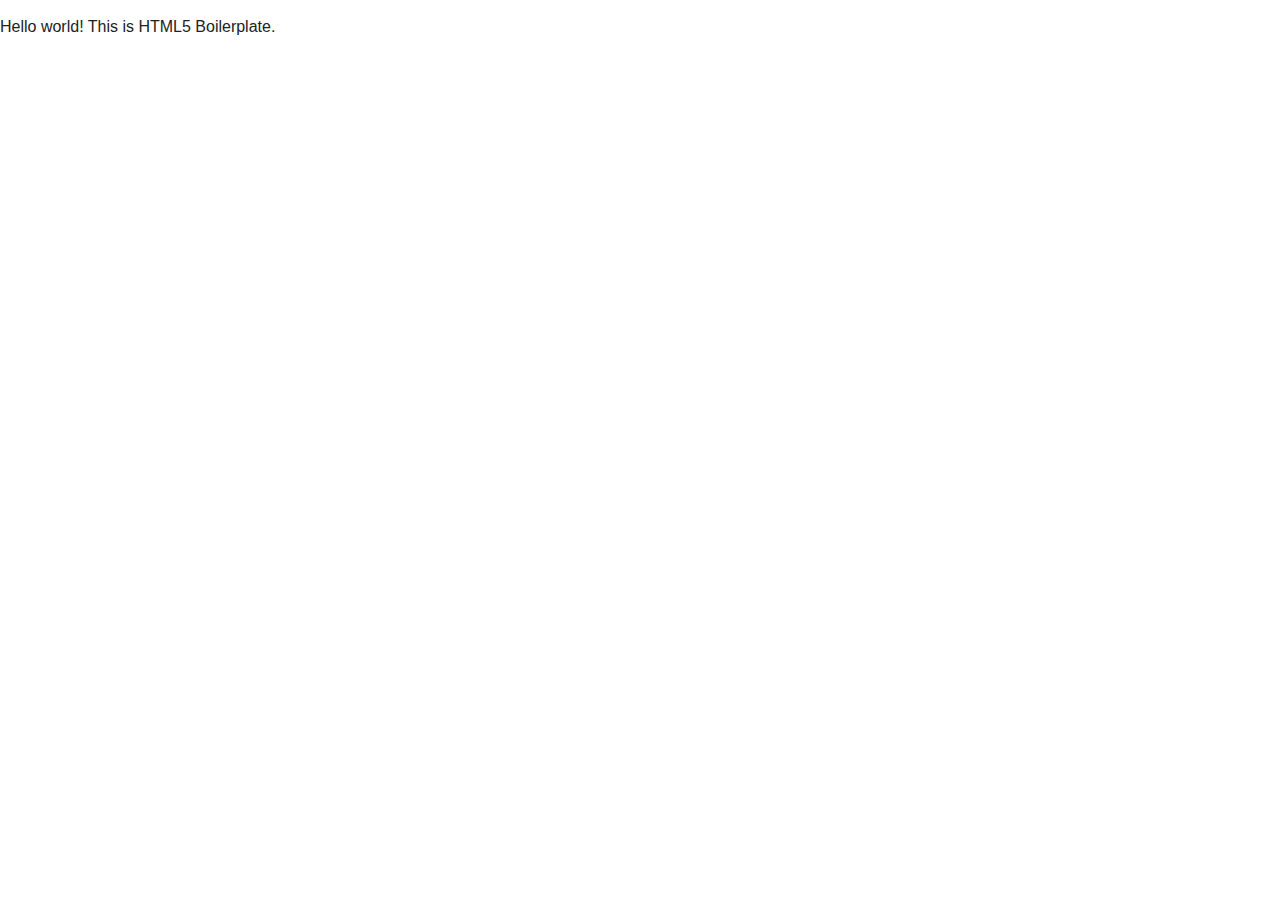
<file: index.html>
<!doctype html>
<html class="no-js">
    <head>
        <meta charset="utf-8">
        <meta http-equiv="X-UA-Compatible" content="IE=edge">
        <title></title>
        <meta name="description" content="">
        <meta name="viewport" content="width=device-width, initial-scale=1">

        <!-- Place favicon.ico and apple-touch-icon(s) in the root directory -->

        <link rel="stylesheet" href="css/normalize.css">
        <link rel="stylesheet" href="css/main.css">
        <script src="js/vendor/modernizr-2.7.1.min.js"></script>
    </head>
    <body>
        <!--[if lt IE 8]>
            <p class="browsehappy">You are using an <strong>outdated</strong> browser. Please <a href="http://browsehappy.com/">upgrade your browser</a> to improve your experience.</p>
        <![endif]-->

        <!-- Add your site or application content here -->
        <p>Hello world! This is HTML5 Boilerplate.</p>

        <script src="//ajax.googleapis.com/ajax/libs/jquery/1.11.0/jquery.min.js"></script>
        <script>window.jQuery || document.write('<script src="js/vendor/jquery-1.11.0.min.js"><\/script>')</script>
        <script src="js/plugins.js"></script>
        <script src="js/main.js"></script>

        <!-- Google Analytics: change UA-XXXXX-X to be your site's ID. -->
        <script>
            (function(b,o,i,l,e,r){b.GoogleAnalyticsObject=l;b[l]||(b[l]=
            function(){(b[l].q=b[l].q||[]).push(arguments)});b[l].l=+new Date;
            e=o.createElement(i);r=o.getElementsByTagName(i)[0];
            e.src='//www.google-analytics.com/analytics.js';
            r.parentNode.insertBefore(e,r)}(window,document,'script','ga'));
            ga('create','UA-XXXXX-X');ga('send','pageview');
        </script>
    </body>
</html>
</file>
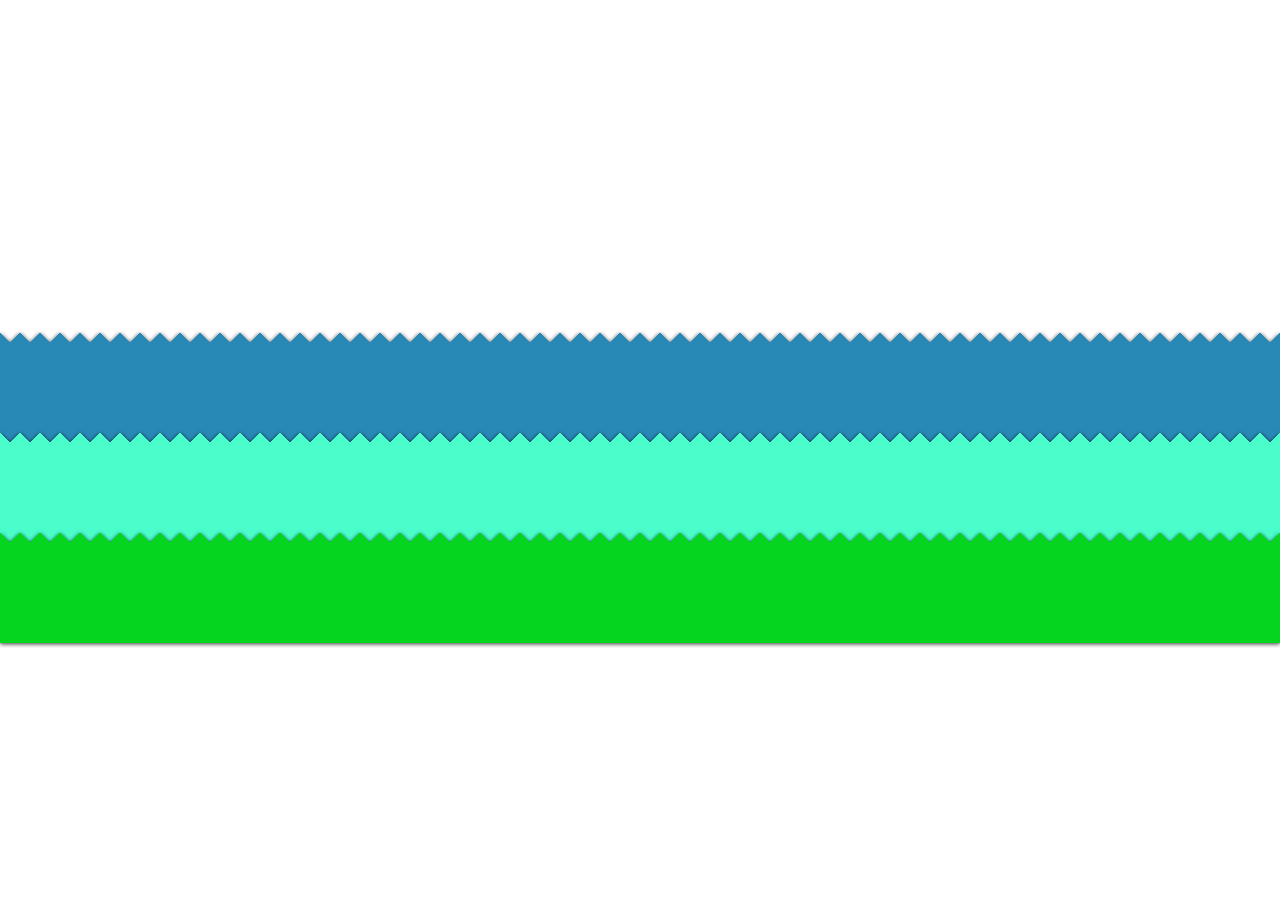
<file: design/1/index.html>
<!doctype html>
<html class="no-js">
    <head>
        <meta charset="utf-8">
        <meta http-equiv="X-UA-Compatible" content="IE=edge">
        <title></title>
        <meta name="description" content="">
        <meta name="viewport" content="width=device-width, initial-scale=1">

        <!-- Place favicon.ico and apple-touch-icon(s) in the root directory -->

        <link rel="stylesheet" href="css/normalize.css">
        <link rel="stylesheet" href="css/main.css">
        <link rel="stylesheet" href="css/design1.css">
        <script src="js/vendor/modernizr-2.7.1.min.js"></script>
    </head>
    <body>
        <!--[if lt IE 8]>
            <p class="browsehappy">You are using an <strong>outdated</strong> browser. Please <a href="http://browsehappy.com/">upgrade your browser</a> to improve your experience.</p>
        <![endif]-->

        <!-- Add your site or application content here -->

        <div class="container1 container"></div>
        <div class="container2 container zigzag"></div>
        <div class="container3 container zigzag"></div>
        <div class="container4 container zigzag"></div>






        <!--<script src="//ajax.googleapis.com/ajax/libs/jquery/1.11.0/jquery.min.js"></script>-->
        <script>window.jQuery || document.write('<script src="js/vendor/jquery-1.11.0.min.js"><\/script>')</script>
        <script src="js/plugins.js"></script>
        <script src="js/main.js"></script>

        <!-- Google Analytics: change UA-XXXXX-X to be your site's ID. -->
        <script>
            (function(b,o,i,l,e,r){b.GoogleAnalyticsObject=l;b[l]||(b[l]=
            function(){(b[l].q=b[l].q||[]).push(arguments)});b[l].l=+new Date;
            e=o.createElement(i);r=o.getElementsByTagName(i)[0];
            e.src='//www.google-analytics.com/analytics.js';
            r.parentNode.insertBefore(e,r)}(window,document,'script','ga'));
            ga('create','UA-XXXXX-X');ga('send','pageview');
        </script>
    </body>
</html>
</file>
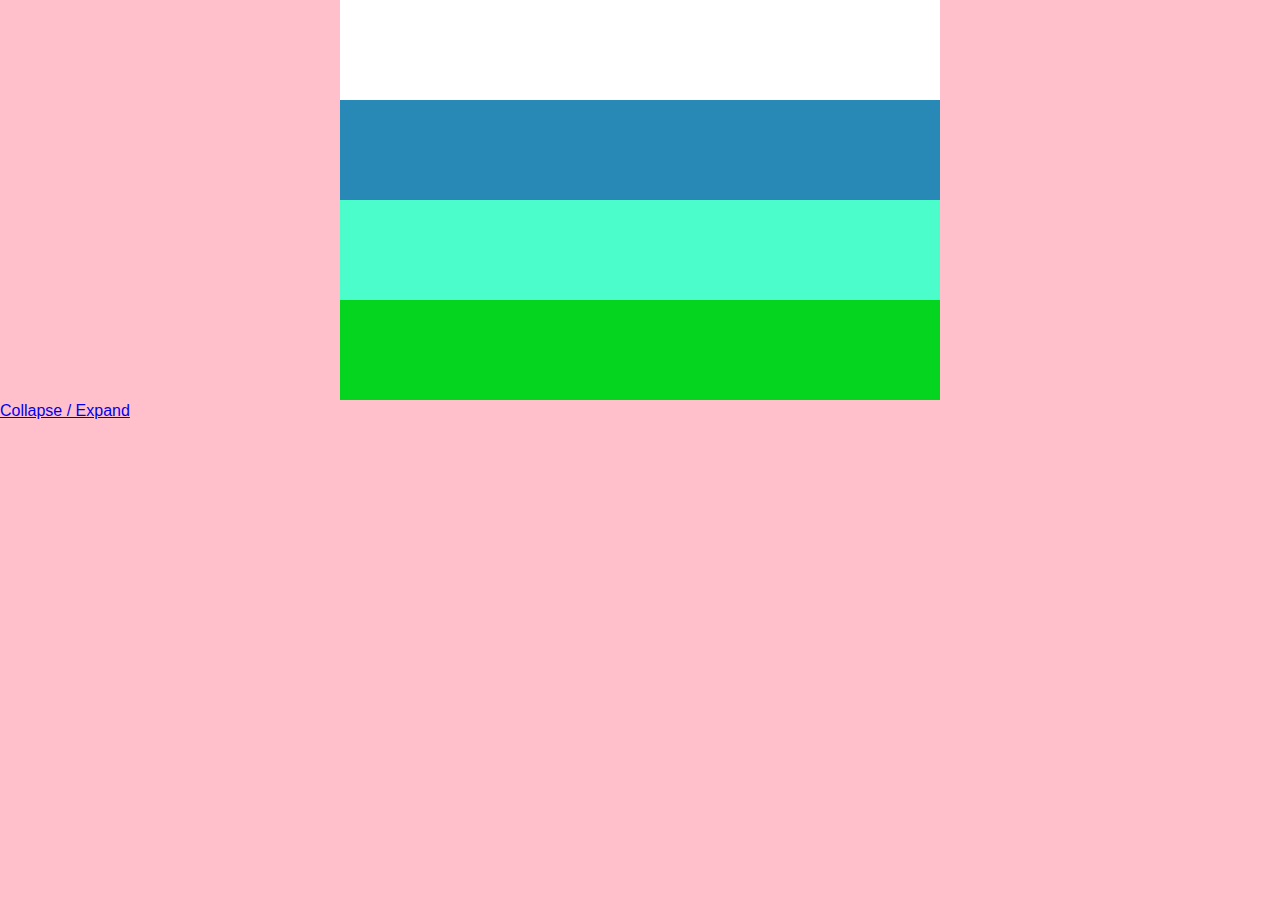
<file: design/2/index.html>
<!doctype html>
<html class="no-js">
<head>
    <meta charset="utf-8">
    <meta http-equiv="X-UA-Compatible" content="IE=edge">
    <title></title>
    <meta name="description" content="">
    <meta name="viewport" content="width=device-width, initial-scale=1">

    <!-- Place favicon.ico and apple-touch-icon(s) in the root directory -->

    <link rel="stylesheet" href="css/normalize.css">
    <link rel="stylesheet" href="css/main.css">
    <link rel="stylesheet" href="css/design2.css">
    <script src="js/vendor/modernizr-2.7.1.min.js"></script>
</head>
<body>
<!--[if lt IE 8]>
<p class="browsehappy">You are using an <strong>outdated</strong> browser. Please <a href="http://browsehappy.com/">upgrade
    your browser</a> to improve your experience.</p>
<![endif]-->

<!-- Add your site or application content here -->
<div class="list-holder">
    <div class="holder1 holder">
        <div></div>
    </div>
    <div class="holder2 holder">
        <div></div>
    </div>
    <div class="holder3 holder">
        <div></div>
    </div>
    <div class="holder4 holder">
        <div></div>
    </div>
</div>

<a href="#" class="button-collapse">Collapse / Expand</a>


<!--<script src="//ajax.googleapis.com/ajax/libs/jquery/1.11.0/jquery.min.js"></script>-->
<script>window.jQuery || document.write('<script src="js/vendor/jquery-1.11.0.min.js"><\/script>')</script>
<script src="js/vendor/jquery.transit.min.js"></script>
<script src="js/plugins.js"></script>
<script src="js/main.js"></script>

<!-- Google Analytics: change UA-XXXXX-X to be your site's ID. -->
<!--<script>-->
<!--(function(b,o,i,l,e,r){b.GoogleAnalyticsObject=l;b[l]||(b[l]=-->
<!--function(){(b[l].q=b[l].q||[]).push(arguments)});b[l].l=+new Date;-->
<!--e=o.createElement(i);r=o.getElementsByTagName(i)[0];-->
<!--e.src='//www.google-analytics.com/analytics.js';-->
<!--r.parentNode.insertBefore(e,r)}(window,document,'script','ga'));-->
<!--ga('create','UA-XXXXX-X');ga('send','pageview');-->
<!--</script>-->
</body>
</html>
</file>
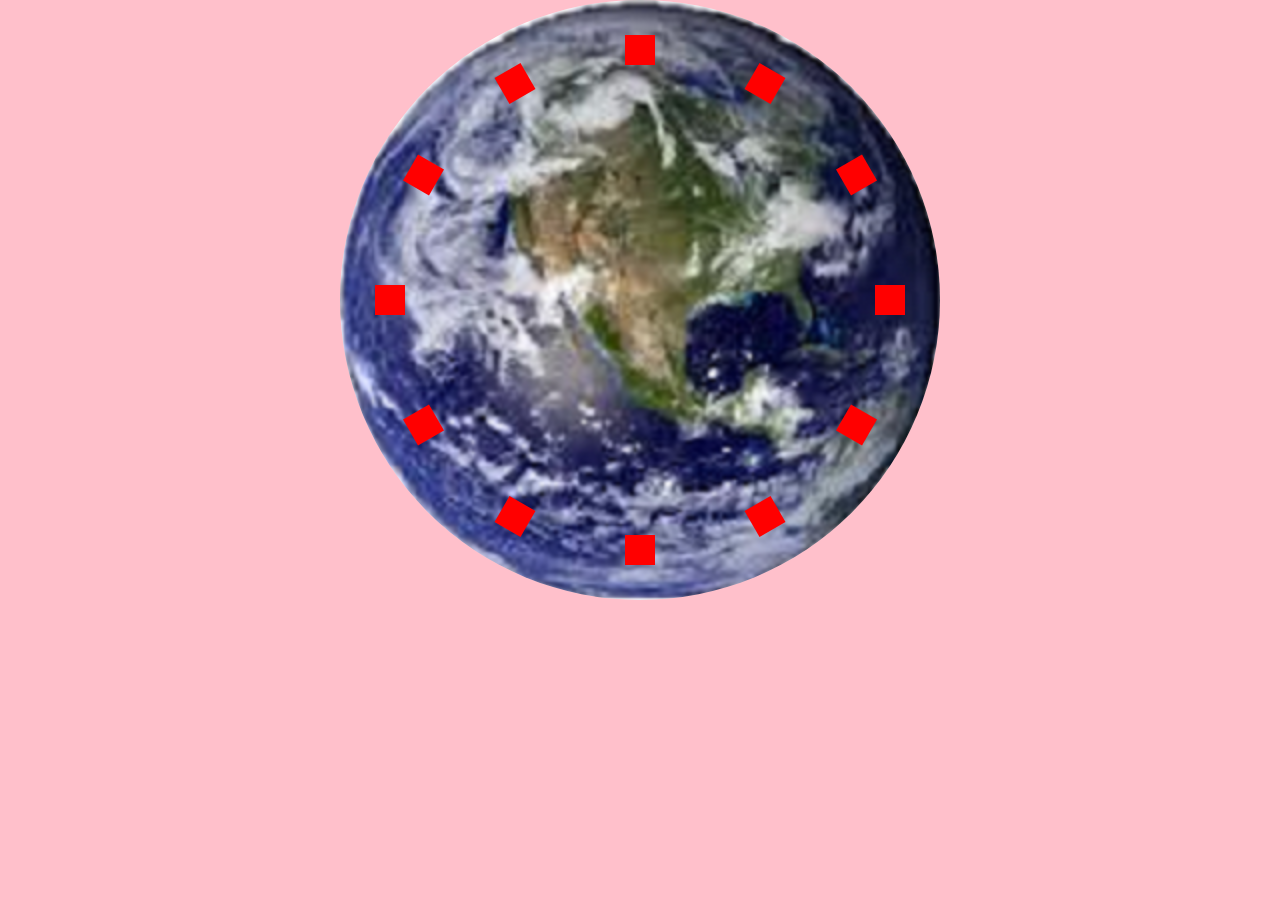
<file: design/3/index.html>
<!doctype html>
<html class="no-js">
<head>
    <meta charset="utf-8">
    <meta http-equiv="X-UA-Compatible" content="IE=edge">
    <title></title>
    <meta name="description" content="">
    <meta name="viewport" content="width=device-width, initial-scale=1">

    <!-- Place favicon.ico and apple-touch-icon(s) in the root directory -->

    <link rel="stylesheet" href="css/normalize.css">
    <link rel="stylesheet" href="css/main.css">
    <link rel="stylesheet" href="css/design3.css">
    <script src="js/vendor/modernizr-2.7.1.min.js"></script>
</head>
<body>
<!--[if lt IE 8]>
<p class="browsehappy">You are using an <strong>outdated</strong> browser. Please <a href="http://browsehappy.com/">upgrade
    your browser</a> to improve your experience.</p>
<![endif]-->

<!-- Add your site or application content here -->
<div class="clock-holder">
    <div class="clock-front">
    </div>
    <div class="clock-back">
    </div>
    <div class="hour-hand">
    </div>
    <div class="minute-hand">
    </div>
    <div class="second-hand">
    </div>
    <div class="label-hour label-hour-1"></div>
    <div class="label-hour label-hour-2"></div>
    <div class="label-hour label-hour-3"></div>
    <div class="label-hour label-hour-4"></div>
    <div class="label-hour label-hour-5"></div>
    <div class="label-hour label-hour-6"></div>
    <div class="label-hour label-hour-7"></div>
    <div class="label-hour label-hour-8"></div>
    <div class="label-hour label-hour-9"></div>
    <div class="label-hour label-hour-10"></div>
    <div class="label-hour label-hour-11"></div>
    <div class="label-hour label-hour-12"></div>
</div>


<!--<script src="//ajax.googleapis.com/ajax/libs/jquery/1.11.0/jquery.min.js"></script>-->
<script>window.jQuery || document.write('<script src="js/vendor/jquery-1.11.0.min.js"><\/script>')</script>
<script src="js/vendor/jquery.transit.min.js"></script>
<script src="js/plugins.js"></script>
<script src="js/main.js"></script>

<!-- Google Analytics: change UA-XXXXX-X to be your site's ID. -->
<!--<script>-->
<!--(function(b,o,i,l,e,r){b.GoogleAnalyticsObject=l;b[l]||(b[l]=-->
<!--function(){(b[l].q=b[l].q||[]).push(arguments)});b[l].l=+new Date;-->
<!--e=o.createElement(i);r=o.getElementsByTagName(i)[0];-->
<!--e.src='//www.google-analytics.com/analytics.js';-->
<!--r.parentNode.insertBefore(e,r)}(window,document,'script','ga'));-->
<!--ga('create','UA-XXXXX-X');ga('send','pageview');-->
<!--</script>-->
</body>
</html>
</file>
<file: css/main.css>
/*! HTML5 Boilerplate v4.3.0 | MIT License | http://h5bp.com/ */

/*
 * What follows is the result of much research on cross-browser styling.
 * Credit left inline and big thanks to Nicolas Gallagher, Jonathan Neal,
 * Kroc Camen, and the H5BP dev community and team.
 */

/* ==========================================================================
   Base styles: opinionated defaults
   ========================================================================== */

html {
    color: #222;
    font-size: 1em;
    line-height: 1.4;
}

/*
 * Remove text-shadow in selection highlight: h5bp.com/i
 * These selection rule sets have to be separate.
 * Customize the background color to match your design.
 */

::-moz-selection {
    background: #b3d4fc;
    text-shadow: none;
}

::selection {
    background: #b3d4fc;
    text-shadow: none;
}

/*
 * A better looking default horizontal rule
 */

hr {
    display: block;
    height: 1px;
    border: 0;
    border-top: 1px solid #ccc;
    margin: 1em 0;
    padding: 0;
}

/*
 * Remove the gap between images, videos, audio and canvas and the bottom of
 * their containers: h5bp.com/i/440
 */

audio,
canvas,
img,
svg,
video {
    vertical-align: middle;
}

/*
 * Remove default fieldset styles.
 */

fieldset {
    border: 0;
    margin: 0;
    padding: 0;
}

/*
 * Allow only vertical resizing of textareas.
 */

textarea {
    resize: vertical;
}

/* ==========================================================================
   Browse Happy prompt
   ========================================================================== */

.browsehappy {
    margin: 0.2em 0;
    background: #ccc;
    color: #000;
    padding: 0.2em 0;
}

/* ==========================================================================
   Author's custom styles
   ========================================================================== */

















/* ==========================================================================
   Helper classes
   ========================================================================== */

/*
 * Hide visually and from screen readers: h5bp.com/u
 */

.hidden {
    display: none !important;
    visibility: hidden;
}

/*
 * Hide only visually, but have it available for screen readers: h5bp.com/v
 */

.visuallyhidden {
    border: 0;
    clip: rect(0 0 0 0);
    height: 1px;
    margin: -1px;
    overflow: hidden;
    padding: 0;
    position: absolute;
    width: 1px;
}

/*
 * Extends the .visuallyhidden class to allow the element to be focusable
 * when navigated to via the keyboard: h5bp.com/p
 */

.visuallyhidden.focusable:active,
.visuallyhidden.focusable:focus {
    clip: auto;
    height: auto;
    margin: 0;
    overflow: visible;
    position: static;
    width: auto;
}

/*
 * Hide visually and from screen readers, but maintain layout
 */

.invisible {
    visibility: hidden;
}

/*
 * Clearfix: contain floats
 *
 * For modern browsers
 * 1. The space content is one way to avoid an Opera bug when the
 *    `contenteditable` attribute is included anywhere else in the document.
 *    Otherwise it causes space to appear at the top and bottom of elements
 *    that receive the `clearfix` class.
 * 2. The use of `table` rather than `block` is only necessary if using
 *    `:before` to contain the top-margins of child elements.
 */

.clearfix:before,
.clearfix:after {
    content: " "; /* 1 */
    display: table; /* 2 */
}

.clearfix:after {
    clear: both;
}

/* ==========================================================================
   EXAMPLE Media Queries for Responsive Design.
   These examples override the primary ('mobile first') styles.
   Modify as content requires.
   ========================================================================== */

@media only screen and (min-width: 35em) {
    /* Style adjustments for viewports that meet the condition */
}

@media print,
       (-o-min-device-pixel-ratio: 5/4),
       (-webkit-min-device-pixel-ratio: 1.25),
       (min-resolution: 120dpi) {
    /* Style adjustments for high resolution devices */
}

/* ==========================================================================
   Print styles.
   Inlined to avoid required HTTP connection: h5bp.com/r
   ========================================================================== */

@media print {
    * {
        background: transparent !important;
        color: #000 !important; /* Black prints faster: h5bp.com/s */
        box-shadow: none !important;
        text-shadow: none !important;
    }

    a,
    a:visited {
        text-decoration: underline;
    }

    a[href]:after {
        content: " (" attr(href) ")";
    }

    abbr[title]:after {
        content: " (" attr(title) ")";
    }

    /*
     * Don't show links for images, or javascript/internal links
     */

    a[href^="javascript:"]:after,
    a[href^="#"]:after {
        content: "";
    }

    pre,
    blockquote {
        border: 1px solid #999;
        page-break-inside: avoid;
    }

    thead {
        display: table-header-group; /* h5bp.com/t */
    }

    tr,
    img {
        page-break-inside: avoid;
    }

    img {
        max-width: 100% !important;
    }

    p,
    h2,
    h3 {
        orphans: 3;
        widows: 3;
    }

    h2,
    h3 {
        page-break-after: avoid;
    }
}
</file>
<file: design/1/css/main.css>
/*! HTML5 Boilerplate v4.3.0 | MIT License | http://h5bp.com/ */

/*
 * What follows is the result of much research on cross-browser styling.
 * Credit left inline and big thanks to Nicolas Gallagher, Jonathan Neal,
 * Kroc Camen, and the H5BP dev community and team.
 */

/* ==========================================================================
   Base styles: opinionated defaults
   ========================================================================== */

html {
    color: #222;
    font-size: 1em;
    line-height: 1.4;
}

/*
 * Remove text-shadow in selection highlight: h5bp.com/i
 * These selection rule sets have to be separate.
 * Customize the background color to match your design.
 */

::-moz-selection {
    background: #b3d4fc;
    text-shadow: none;
}

::selection {
    background: #b3d4fc;
    text-shadow: none;
}

/*
 * A better looking default horizontal rule
 */

hr {
    display: block;
    height: 1px;
    border: 0;
    border-top: 1px solid #ccc;
    margin: 1em 0;
    padding: 0;
}

/*
 * Remove the gap between images, videos, audio and canvas and the bottom of
 * their containers: h5bp.com/i/440
 */

audio,
canvas,
img,
svg,
video {
    vertical-align: middle;
}

/*
 * Remove default fieldset styles.
 */

fieldset {
    border: 0;
    margin: 0;
    padding: 0;
}

/*
 * Allow only vertical resizing of textareas.
 */

textarea {
    resize: vertical;
}

/* ==========================================================================
   Browse Happy prompt
   ========================================================================== */

.browsehappy {
    margin: 0.2em 0;
    background: #ccc;
    color: #000;
    padding: 0.2em 0;
}

/* ==========================================================================
   Author's custom styles
   ========================================================================== */

















/* ==========================================================================
   Helper classes
   ========================================================================== */

/*
 * Hide visually and from screen readers: h5bp.com/u
 */

.hidden {
    display: none !important;
    visibility: hidden;
}

/*
 * Hide only visually, but have it available for screen readers: h5bp.com/v
 */

.visuallyhidden {
    border: 0;
    clip: rect(0 0 0 0);
    height: 1px;
    margin: -1px;
    overflow: hidden;
    padding: 0;
    position: absolute;
    width: 1px;
}

/*
 * Extends the .visuallyhidden class to allow the element to be focusable
 * when navigated to via the keyboard: h5bp.com/p
 */

.visuallyhidden.focusable:active,
.visuallyhidden.focusable:focus {
    clip: auto;
    height: auto;
    margin: 0;
    overflow: visible;
    position: static;
    width: auto;
}

/*
 * Hide visually and from screen readers, but maintain layout
 */

.invisible {
    visibility: hidden;
}

/*
 * Clearfix: contain floats
 *
 * For modern browsers
 * 1. The space content is one way to avoid an Opera bug when the
 *    `contenteditable` attribute is included anywhere else in the document.
 *    Otherwise it causes space to appear at the top and bottom of elements
 *    that receive the `clearfix` class.
 * 2. The use of `table` rather than `block` is only necessary if using
 *    `:before` to contain the top-margins of child elements.
 */

.clearfix:before,
.clearfix:after {
    content: " "; /* 1 */
    display: table; /* 2 */
}

.clearfix:after {
    clear: both;
}

/* ==========================================================================
   EXAMPLE Media Queries for Responsive Design.
   These examples override the primary ('mobile first') styles.
   Modify as content requires.
   ========================================================================== */

@media only screen and (min-width: 35em) {
    /* Style adjustments for viewports that meet the condition */
}

@media print,
       (-o-min-device-pixel-ratio: 5/4),
       (-webkit-min-device-pixel-ratio: 1.25),
       (min-resolution: 120dpi) {
    /* Style adjustments for high resolution devices */
}

/* ==========================================================================
   Print styles.
   Inlined to avoid required HTTP connection: h5bp.com/r
   ========================================================================== */

@media print {
    * {
        background: transparent !important;
        color: #000 !important; /* Black prints faster: h5bp.com/s */
        box-shadow: none !important;
        text-shadow: none !important;
    }

    a,
    a:visited {
        text-decoration: underline;
    }

    a[href]:after {
        content: " (" attr(href) ")";
    }

    abbr[title]:after {
        content: " (" attr(title) ")";
    }

    /*
     * Don't show links for images, or javascript/internal links
     */

    a[href^="javascript:"]:after,
    a[href^="#"]:after {
        content: "";
    }

    pre,
    blockquote {
        border: 1px solid #999;
        page-break-inside: avoid;
    }

    thead {
        display: table-header-group; /* h5bp.com/t */
    }

    tr,
    img {
        page-break-inside: avoid;
    }

    img {
        max-width: 100% !important;
    }

    p,
    h2,
    h3 {
        orphans: 3;
        widows: 3;
    }

    h2,
    h3 {
        page-break-after: avoid;
    }
}
</file>
<file: design/1/css/design1.css>
.zigzag {
    position: relative;
    width: 100%;
    height: 100px;
    -webkit-filter: drop-shadow(rgba(0, 0, 0, 0.8) 0px 1px 2px);
}
.zigzag:before {
    content: "";
    display: block;
    position: absolute;
    top: -10px;
    width: 100%;
    height: 10px;
}

.container1 {
    width: 100%;
    height: 343px;
    background: #FFFFFF;
}

.container2 {
    background: #2989B6;
}
.container2:before {
    background:
        linear-gradient(
            45deg, transparent 33.333%,
            #2989B6 33.333%, #2989B6 66.667%,
            transparent 66.667%
        ),
        linear-gradient(
            -45deg, transparent 33.333%,
            #2989B6 33.333%, #2989B6 66.667%,
            transparent 66.667%
        );
    background-size: 20px 40px;
}
.container3 {
    background: #4AFDCB;
}
.container3:before {
    background:
        linear-gradient(
            45deg, transparent 33.333%,
            #4AFDCB 33.333%, #4AFDCB 66.667%,
            transparent 66.667%
        ),
        linear-gradient(
            -45deg, transparent 33.333%,
            #4AFDCB 33.333%, #4AFDCB 66.667%,
            transparent 66.667%
        );
    background-size: 20px 40px;
}
.container4 {
    background: #05D51E;
}
.container4:before {
    background:
        linear-gradient(
            45deg, transparent 33.333%,
            #05D51E 33.333%, #05D51E 66.667%,
            transparent 66.667%
        ),
        linear-gradient(
            -45deg, transparent 33.333%,
            #05D51E 33.333%, #05D51E 66.667%,
            transparent 66.667%
        );
    background-size: 20px 40px;
}
</file>
<file: design/2/css/main.css>
/*! HTML5 Boilerplate v4.3.0 | MIT License | http://h5bp.com/ */

/*
 * What follows is the result of much research on cross-browser styling.
 * Credit left inline and big thanks to Nicolas Gallagher, Jonathan Neal,
 * Kroc Camen, and the H5BP dev community and team.
 */

/* ==========================================================================
   Base styles: opinionated defaults
   ========================================================================== */

html {
    color: #222;
    font-size: 1em;
    line-height: 1.4;
}

/*
 * Remove text-shadow in selection highlight: h5bp.com/i
 * These selection rule sets have to be separate.
 * Customize the background color to match your design.
 */

::-moz-selection {
    background: #b3d4fc;
    text-shadow: none;
}

::selection {
    background: #b3d4fc;
    text-shadow: none;
}

/*
 * A better looking default horizontal rule
 */

hr {
    display: block;
    height: 1px;
    border: 0;
    border-top: 1px solid #ccc;
    margin: 1em 0;
    padding: 0;
}

/*
 * Remove the gap between images, videos, audio and canvas and the bottom of
 * their containers: h5bp.com/i/440
 */

audio,
canvas,
img,
svg,
video {
    vertical-align: middle;
}

/*
 * Remove default fieldset styles.
 */

fieldset {
    border: 0;
    margin: 0;
    padding: 0;
}

/*
 * Allow only vertical resizing of textareas.
 */

textarea {
    resize: vertical;
}

/* ==========================================================================
   Browse Happy prompt
   ========================================================================== */

.browsehappy {
    margin: 0.2em 0;
    background: #ccc;
    color: #000;
    padding: 0.2em 0;
}

/* ==========================================================================
   Author's custom styles
   ========================================================================== */

















/* ==========================================================================
   Helper classes
   ========================================================================== */

/*
 * Hide visually and from screen readers: h5bp.com/u
 */

.hidden {
    display: none !important;
    visibility: hidden;
}

/*
 * Hide only visually, but have it available for screen readers: h5bp.com/v
 */

.visuallyhidden {
    border: 0;
    clip: rect(0 0 0 0);
    height: 1px;
    margin: -1px;
    overflow: hidden;
    padding: 0;
    position: absolute;
    width: 1px;
}

/*
 * Extends the .visuallyhidden class to allow the element to be focusable
 * when navigated to via the keyboard: h5bp.com/p
 */

.visuallyhidden.focusable:active,
.visuallyhidden.focusable:focus {
    clip: auto;
    height: auto;
    margin: 0;
    overflow: visible;
    position: static;
    width: auto;
}

/*
 * Hide visually and from screen readers, but maintain layout
 */

.invisible {
    visibility: hidden;
}

/*
 * Clearfix: contain floats
 *
 * For modern browsers
 * 1. The space content is one way to avoid an Opera bug when the
 *    `contenteditable` attribute is included anywhere else in the document.
 *    Otherwise it causes space to appear at the top and bottom of elements
 *    that receive the `clearfix` class.
 * 2. The use of `table` rather than `block` is only necessary if using
 *    `:before` to contain the top-margins of child elements.
 */

.clearfix:before,
.clearfix:after {
    content: " "; /* 1 */
    display: table; /* 2 */
}

.clearfix:after {
    clear: both;
}

/* ==========================================================================
   EXAMPLE Media Queries for Responsive Design.
   These examples override the primary ('mobile first') styles.
   Modify as content requires.
   ========================================================================== */

@media only screen and (min-width: 35em) {
    /* Style adjustments for viewports that meet the condition */
}

@media print,
       (-o-min-device-pixel-ratio: 5/4),
       (-webkit-min-device-pixel-ratio: 1.25),
       (min-resolution: 120dpi) {
    /* Style adjustments for high resolution devices */
}

/* ==========================================================================
   Print styles.
   Inlined to avoid required HTTP connection: h5bp.com/r
   ========================================================================== */

@media print {
    * {
        background: transparent !important;
        color: #000 !important; /* Black prints faster: h5bp.com/s */
        box-shadow: none !important;
        text-shadow: none !important;
    }

    a,
    a:visited {
        text-decoration: underline;
    }

    a[href]:after {
        content: " (" attr(href) ")";
    }

    abbr[title]:after {
        content: " (" attr(title) ")";
    }

    /*
     * Don't show links for images, or javascript/internal links
     */

    a[href^="javascript:"]:after,
    a[href^="#"]:after {
        content: "";
    }

    pre,
    blockquote {
        border: 1px solid #999;
        page-break-inside: avoid;
    }

    thead {
        display: table-header-group; /* h5bp.com/t */
    }

    tr,
    img {
        page-break-inside: avoid;
    }

    img {
        max-width: 100% !important;
    }

    p,
    h2,
    h3 {
        orphans: 3;
        widows: 3;
    }

    h2,
    h3 {
        page-break-after: avoid;
    }
}
</file>
<file: design/2/css/design2.css>
body {
    background: pink;
}

.list-holder {
    position: relative;
    width: 600px;
    margin: 0 auto;
}

.holder {
    height: 100px;
}

.holder1 {
    background: #FFFFFF;
}

.holder2 {
    background: #2989B6;
}

.holder3 {
    background: #4AFDCB;
}

.holder4 {
    background: #05D51E;
}
</file>
<file: design/3/css/main.css>
/*! HTML5 Boilerplate v4.3.0 | MIT License | http://h5bp.com/ */

/*
 * What follows is the result of much research on cross-browser styling.
 * Credit left inline and big thanks to Nicolas Gallagher, Jonathan Neal,
 * Kroc Camen, and the H5BP dev community and team.
 */

/* ==========================================================================
   Base styles: opinionated defaults
   ========================================================================== */

html {
    color: #222;
    font-size: 1em;
    line-height: 1.4;
}

/*
 * Remove text-shadow in selection highlight: h5bp.com/i
 * These selection rule sets have to be separate.
 * Customize the background color to match your design.
 */

::-moz-selection {
    background: #b3d4fc;
    text-shadow: none;
}

::selection {
    background: #b3d4fc;
    text-shadow: none;
}

/*
 * A better looking default horizontal rule
 */

hr {
    display: block;
    height: 1px;
    border: 0;
    border-top: 1px solid #ccc;
    margin: 1em 0;
    padding: 0;
}

/*
 * Remove the gap between images, videos, audio and canvas and the bottom of
 * their containers: h5bp.com/i/440
 */

audio,
canvas,
img,
svg,
video {
    vertical-align: middle;
}

/*
 * Remove default fieldset styles.
 */

fieldset {
    border: 0;
    margin: 0;
    padding: 0;
}

/*
 * Allow only vertical resizing of textareas.
 */

textarea {
    resize: vertical;
}

/* ==========================================================================
   Browse Happy prompt
   ========================================================================== */

.browsehappy {
    margin: 0.2em 0;
    background: #ccc;
    color: #000;
    padding: 0.2em 0;
}

/* ==========================================================================
   Author's custom styles
   ========================================================================== */

















/* ==========================================================================
   Helper classes
   ========================================================================== */

/*
 * Hide visually and from screen readers: h5bp.com/u
 */

.hidden {
    display: none !important;
    visibility: hidden;
}

/*
 * Hide only visually, but have it available for screen readers: h5bp.com/v
 */

.visuallyhidden {
    border: 0;
    clip: rect(0 0 0 0);
    height: 1px;
    margin: -1px;
    overflow: hidden;
    padding: 0;
    position: absolute;
    width: 1px;
}

/*
 * Extends the .visuallyhidden class to allow the element to be focusable
 * when navigated to via the keyboard: h5bp.com/p
 */

.visuallyhidden.focusable:active,
.visuallyhidden.focusable:focus {
    clip: auto;
    height: auto;
    margin: 0;
    overflow: visible;
    position: static;
    width: auto;
}

/*
 * Hide visually and from screen readers, but maintain layout
 */

.invisible {
    visibility: hidden;
}

/*
 * Clearfix: contain floats
 *
 * For modern browsers
 * 1. The space content is one way to avoid an Opera bug when the
 *    `contenteditable` attribute is included anywhere else in the document.
 *    Otherwise it causes space to appear at the top and bottom of elements
 *    that receive the `clearfix` class.
 * 2. The use of `table` rather than `block` is only necessary if using
 *    `:before` to contain the top-margins of child elements.
 */

.clearfix:before,
.clearfix:after {
    content: " "; /* 1 */
    display: table; /* 2 */
}

.clearfix:after {
    clear: both;
}

/* ==========================================================================
   EXAMPLE Media Queries for Responsive Design.
   These examples override the primary ('mobile first') styles.
   Modify as content requires.
   ========================================================================== */

@media only screen and (min-width: 35em) {
    /* Style adjustments for viewports that meet the condition */
}

@media print,
       (-o-min-device-pixel-ratio: 5/4),
       (-webkit-min-device-pixel-ratio: 1.25),
       (min-resolution: 120dpi) {
    /* Style adjustments for high resolution devices */
}

/* ==========================================================================
   Print styles.
   Inlined to avoid required HTTP connection: h5bp.com/r
   ========================================================================== */

@media print {
    * {
        background: transparent !important;
        color: #000 !important; /* Black prints faster: h5bp.com/s */
        box-shadow: none !important;
        text-shadow: none !important;
    }

    a,
    a:visited {
        text-decoration: underline;
    }

    a[href]:after {
        content: " (" attr(href) ")";
    }

    abbr[title]:after {
        content: " (" attr(title) ")";
    }

    /*
     * Don't show links for images, or javascript/internal links
     */

    a[href^="javascript:"]:after,
    a[href^="#"]:after {
        content: "";
    }

    pre,
    blockquote {
        border: 1px solid #999;
        page-break-inside: avoid;
    }

    thead {
        display: table-header-group; /* h5bp.com/t */
    }

    tr,
    img {
        page-break-inside: avoid;
    }

    img {
        max-width: 100% !important;
    }

    p,
    h2,
    h3 {
        orphans: 3;
        widows: 3;
    }

    h2,
    h3 {
        page-break-after: avoid;
    }
}
</file>
<file: design/3/css/design3.css>
body {
    background: pink;
}

.clock-holder {
    position: relative;
    width: 600px;
    height: 600px;
    margin: 0 auto;
}

.clock-front {
    position: absolute;
    top: 0;
    left: 0;
    height: 600px;
    width: 600px;
    background: url(../img/earth.png) no-repeat;
    background-size: cover;
    border-radius: 50%;
    -webkit-backface-visibility: hidden;
    -webkit-transform: rotateY(0deg);
}

.clock-back {
    position: absolute;
    top: 0;
    left: 0;
    height: 600px;
    width: 600px;
    background: url(../img/sun.png) no-repeat;
    background-size: cover;
    border-radius: 50%;
    -webkit-backface-visibility: hidden;
    -webkit-transform: rotateY(180deg);
}

.hour-hand {
    position: absolute;
    top: 50%;
    left: 50%;
    height: 600px;
    width: 9px;
    background: url(../img/hour-hand.png) no-repeat;
    background-size: cover;
    display: none;
}

.minute-hand {
    position: absolute;
    top: 50%;
    left: 50%;
    height: 600px;
    width: 9px;
    background: url(../img/minute-hand.png) no-repeat;
    background-size: cover;
    display: none;
}

.second-hand {
    position: absolute;
    top: 50%;
    left: 50%;
    height: 600px;
    width: 9px;
    background: url(../img/second-hand.png) no-repeat;
    background-size: cover;
    display: none;
}

.label-hour {
    height: 30px;
    width: 30px;
    position: absolute;
    top: 50%;
    left: 50%;
}

.label-hour-1 {
    background: red;
    -webkit-transform: translate(-50%, -50%) rotate(30deg) translate(0px, -250px);
}
.label-hour-2 {
    background: red;
    -webkit-transform: translate(-50%, -50%) rotate(60deg) translate(0px, -250px);
}
.label-hour-3 {
    background: red;
    -webkit-transform: translate(-50%, -50%) rotate(90deg) translate(0px, -250px);
}
.label-hour-4 {
    background: red;
    -webkit-transform: translate(-50%, -50%) rotate(120deg) translate(0px, -250px);
}
.label-hour-5 {
    background: red;
    -webkit-transform: translate(-50%, -50%) rotate(150deg) translate(0px, -250px);
}
.label-hour-6 {
    background: red;
    -webkit-transform: translate(-50%, -50%) rotate(180deg) translate(0px, -250px);
}
.label-hour-7 {
    background: red;
    -webkit-transform: translate(-50%, -50%) rotate(210deg) translate(0px, -250px);
}
.label-hour-8 {
    background: red;
    -webkit-transform: translate(-50%, -50%) rotate(240deg) translate(0px, -250px);
}
.label-hour-9 {
    background: red;
    -webkit-transform: translate(-50%, -50%) rotate(270deg) translate(0px, -250px);
}
.label-hour-10 {
    background: red;
    -webkit-transform: translate(-50%, -50%) rotate(300deg) translate(0px, -250px);
}
.label-hour-11 {
    background: red;
    -webkit-transform: translate(-50%, -50%) rotate(330deg) translate(0px, -250px);
}
.label-hour-12 {
    background: red;
    -webkit-transform: translate(-50%, -50%) rotate(0deg) translate(0px, -250px);
}
</file>
